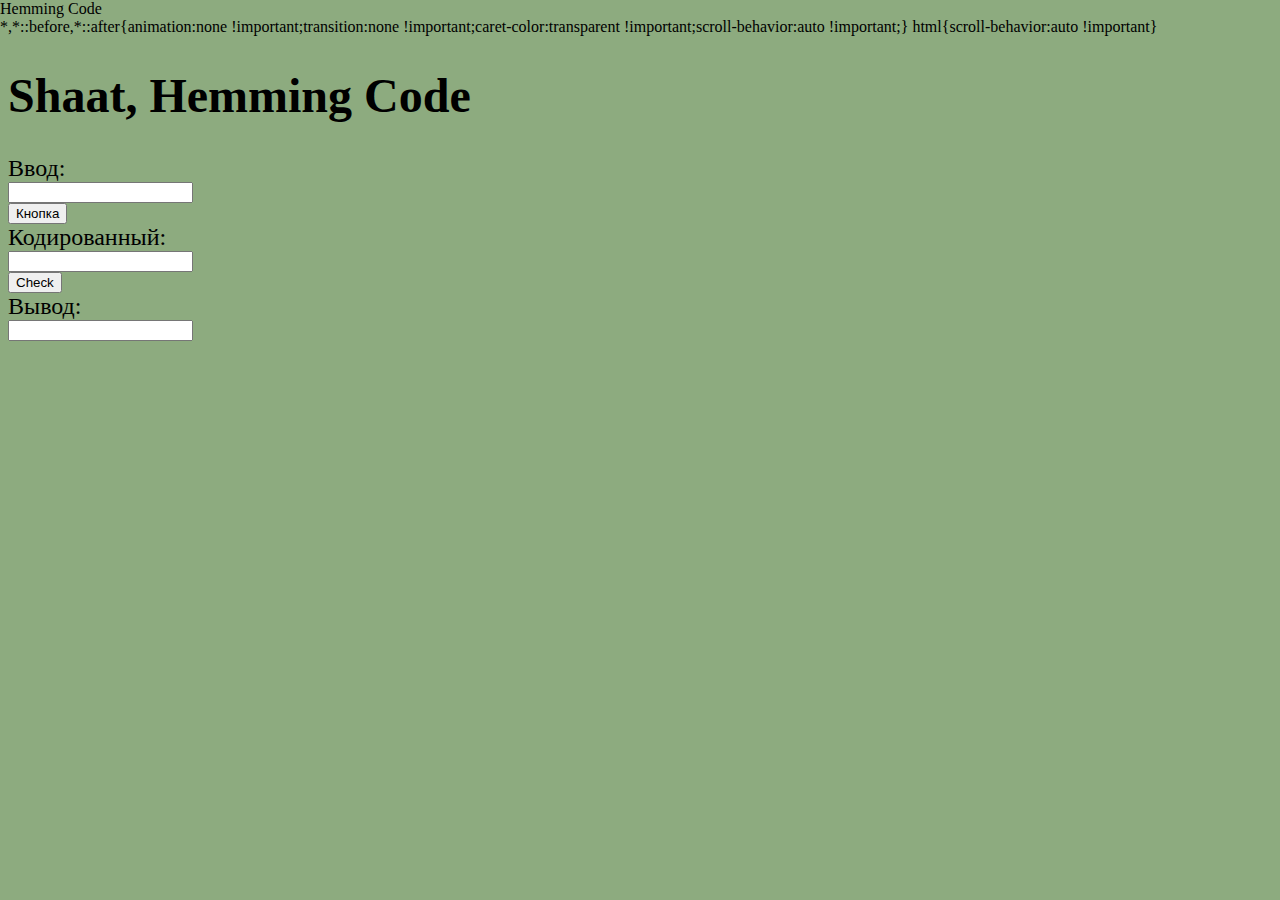
<file: hemming/index.html>
<!DOCTYPE html>
<html>

<head>
    <title>Hemming Code</title>
    <link rel="stylesheet" type="text/css" href="./styles.css">
    <script defer src="./hemming.js"></script>
</head>

<body>
    <div>
        <header>
            <h1>Shaat, Hemming Code</h1>
        </header>
        <main>
            <div>
                <label for="input">Ввод:</label>
                <input id="input" type="text" maxlength="4" pattern="[0-1]{4}" />
            </div>
            <button id="input-button">Кнопка</button>
            <div>
                <label for="coded">Кодированный:</label>
                <input id="coded" type="text" maxlength="7" pattern="[0-1]{4}" />
            </div>
            <button id="check-button">Check</button>
            <div>
                <label for="output">Вывод:</label>
                <input id="output" type="text" />
            </div>
            <div>
                <p id="result"></p>
            </div>
        </main>
    </div>
</body>

</html>
</file>
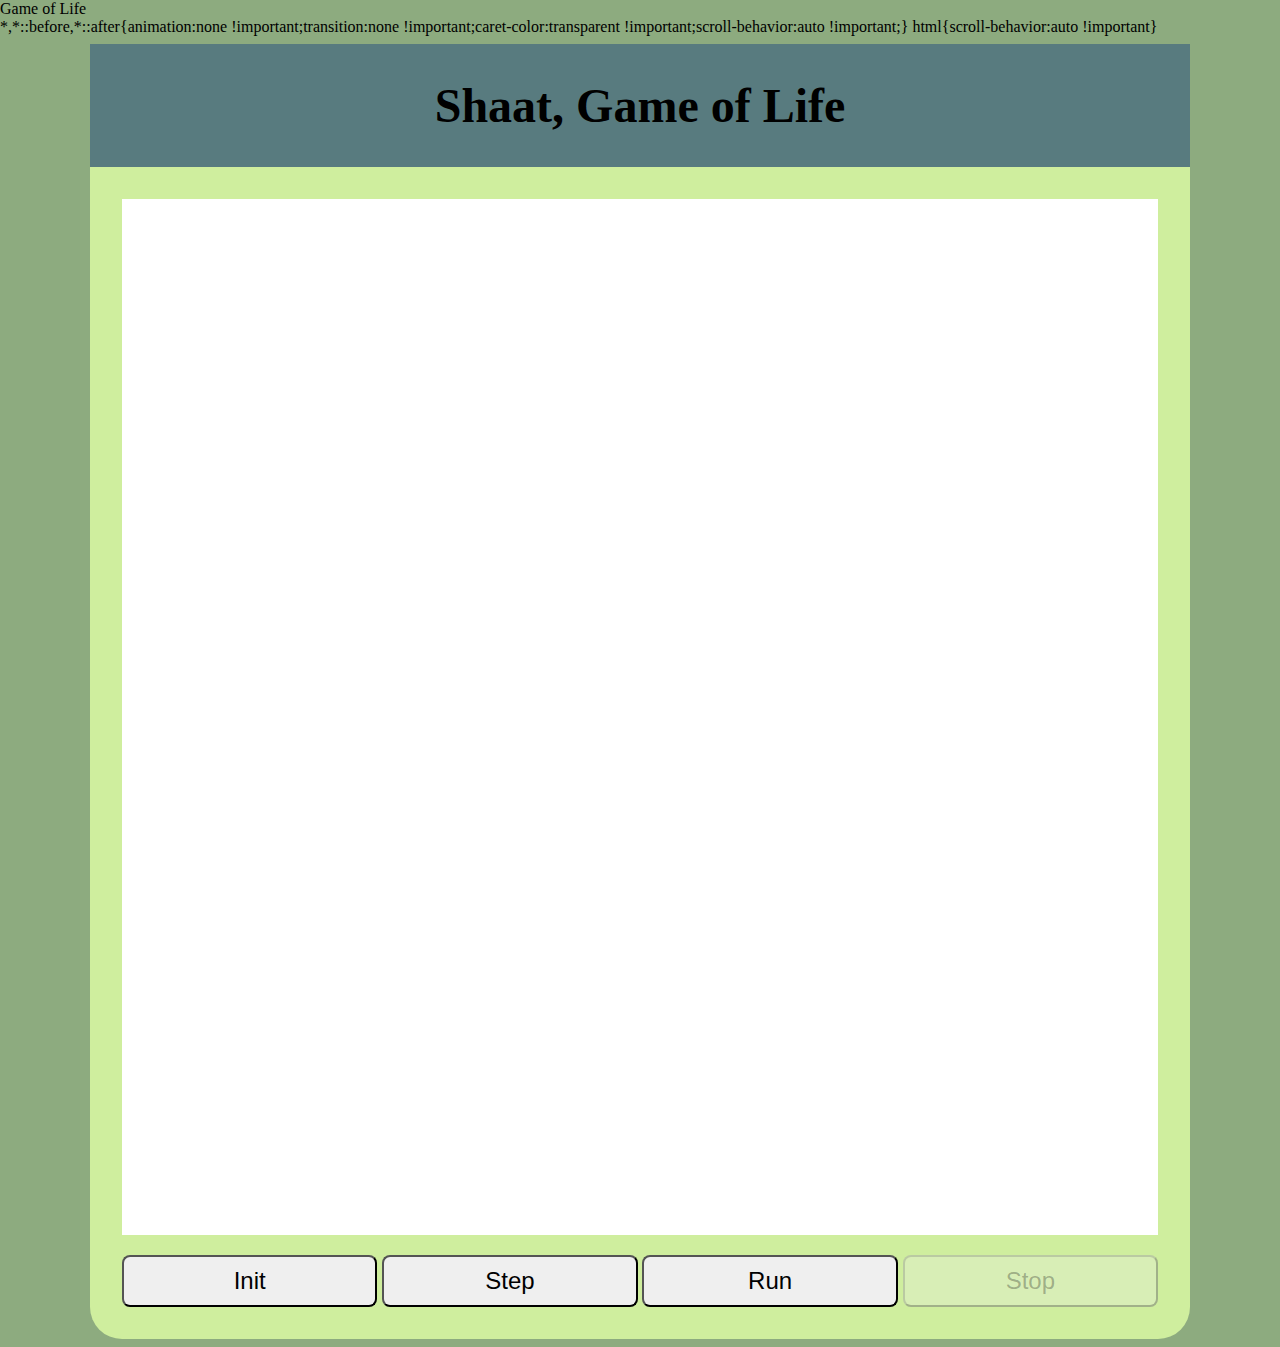
<file: life/index.html>
<!DOCTYPE html>
<html>

<head>
    <title>Game of Life</title>
    <link rel="stylesheet" type="text/css" href="./styles.css" />
    <script defer src="./script.js"></script>
</head>

<body>
    <div class="container">
        <header class="header">
            <h1 class="title">Shaat, Game of Life</h1>
        </header>
        <main class="main">
            <canvas id="canvas" width="600" height="600"></canvas>
            <div class="buttons">
                <button class="button" id="init">Init</button>
                <button class="button" id="step">Step</button>
                <button class="button" id="run">Run</button>
                <button class="button" id="stop" disabled>Stop</button>
            </div>
        </main>
    </div>
</body>

</html>
</file>
<file: hemming/styles.css>
* {
    display: block;
    box-sizing: content-box;
}

body {
    background: #8dab7f;
    font-size: 1.5rem;
}

.container {
    max-width: min(1100px, 90%);
    margin: 0 auto;
    background: #cfee9e;
    border-radius: 2rem;
}

.header {
    background: #587b7f;
    padding: 0.1rem 3rem;
}

.title {
    text-align: center;
}

.main {
    padding: 2rem;
    display: flex;
    flex-direction: column;
    gap: 1.25rem;
}

.input {
    width: 100%;
    height: 2.5rem;
    padding: 0.5rem;
    border-radius: 1rem;
}

.button {
    width: 100%;
    height: 2rem;
    border-radius: .5rem;
    font-size: 1.5rem;
    padding: 0.5rem;
}

.result {
    background: #dddddd;
    border-radius: 2rem;
    border: solid #587b7f .1rem;
    padding: .5rem 1rem;
}

.__hidden {
    display: none;
}
</file>
<file: life/styles.css>
* {
    display: block;
    box-sizing: content-box;
}

body {
    background: #8dab7f;
    font-size: 1.5rem;
}

.container {
    max-width: min(1100px, 90%);
    margin: 0 auto;
    background: #cfee9e;
    border-radius: 2rem;
}

.header {
    background: #587b7f;
    padding: 0.1rem 3rem;
}

.title {
    text-align: center;
}

.main {
    padding: 2rem;
    display: flex;
    flex-direction: column;
    gap: 1.25rem;
}

.input {
    width: 100%;
    height: 2.5rem;
    padding: 0.5rem;
    border-radius: 1rem;
}

.buttons {
    display: flex;
    gap: 0.3rem;
}

.button {
    width: 100%;
    height: 2rem;
    border-radius: .5rem;
    font-size: 1.5rem;
    padding: 0.5rem;
}

.result {
    background: #dddddd;
    border-radius: 2rem;
    border: solid #587b7f .1rem;
    padding: .5rem 1rem;
}

.__hidden {
    display: none;
}
</file>
